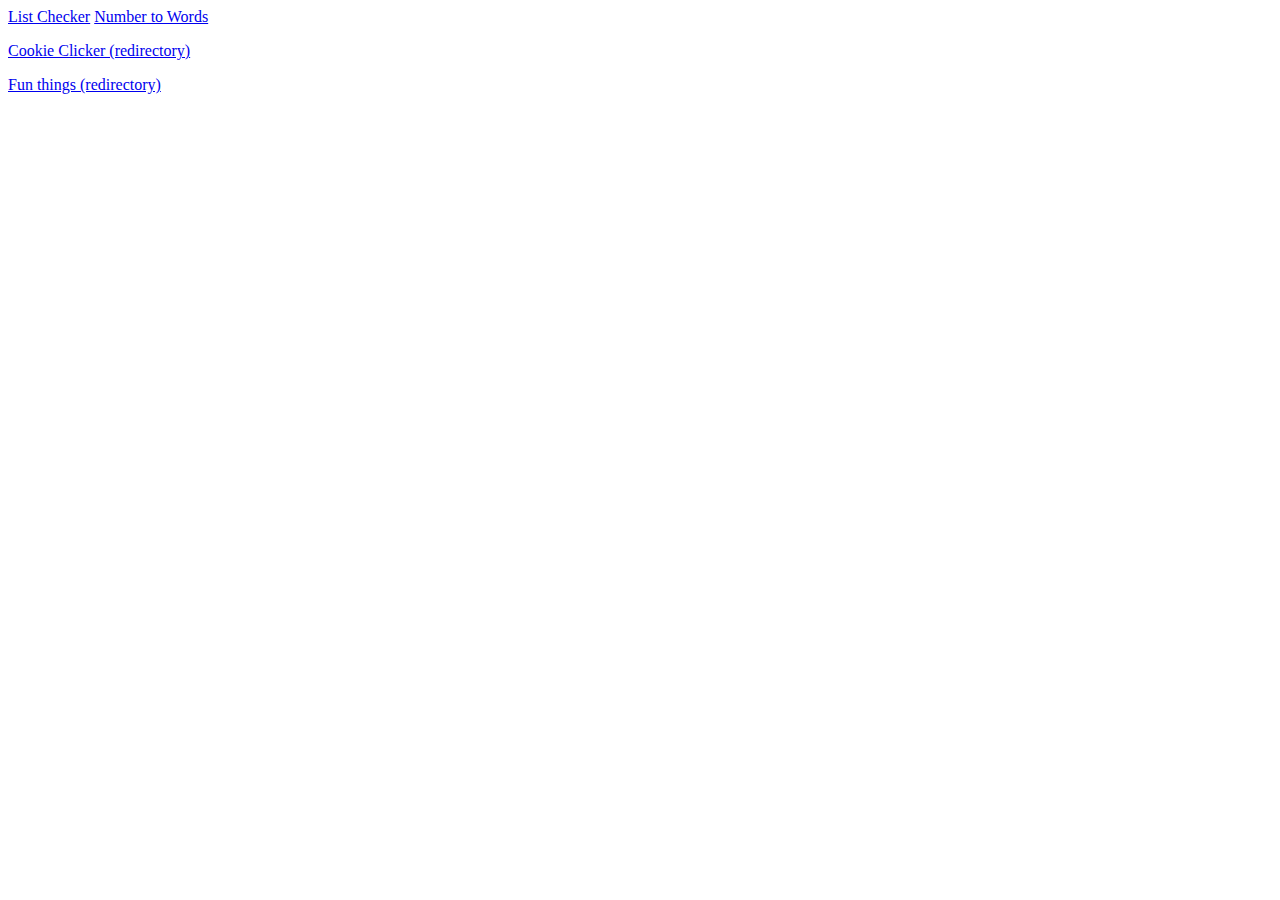
<file: index.html>
<!DOCTYPE html>
<html>
  <head>
	<title>Tools</title>
    <link href="style.css" rel="stylesheet" type="text/css"/>
	<link rel="shortcut icon" type="image/x-icon" href="favicon.ico">
  </head>
  <body>
	<a href="./listchck.html">List Checker</a>
    <a href="./numbertoletters.html">Number to Words</a>
    <p><a href="./cookieclicker.html">Cookie Clicker (redirectory)</a></p>
		<p><a href="./fun.html">Fun things (redirectory)</p>
    <script src="https://code.jquery.com/jquery-3.5.1.min.js" integrity="sha256-9/aliU8dGd2tb6OSsuzixeV4y/faTqgFtohetphbbj0=" crossorigin="anonymous"></script>
    <script src="script.js"></script>
  </body>
</html>
</file>
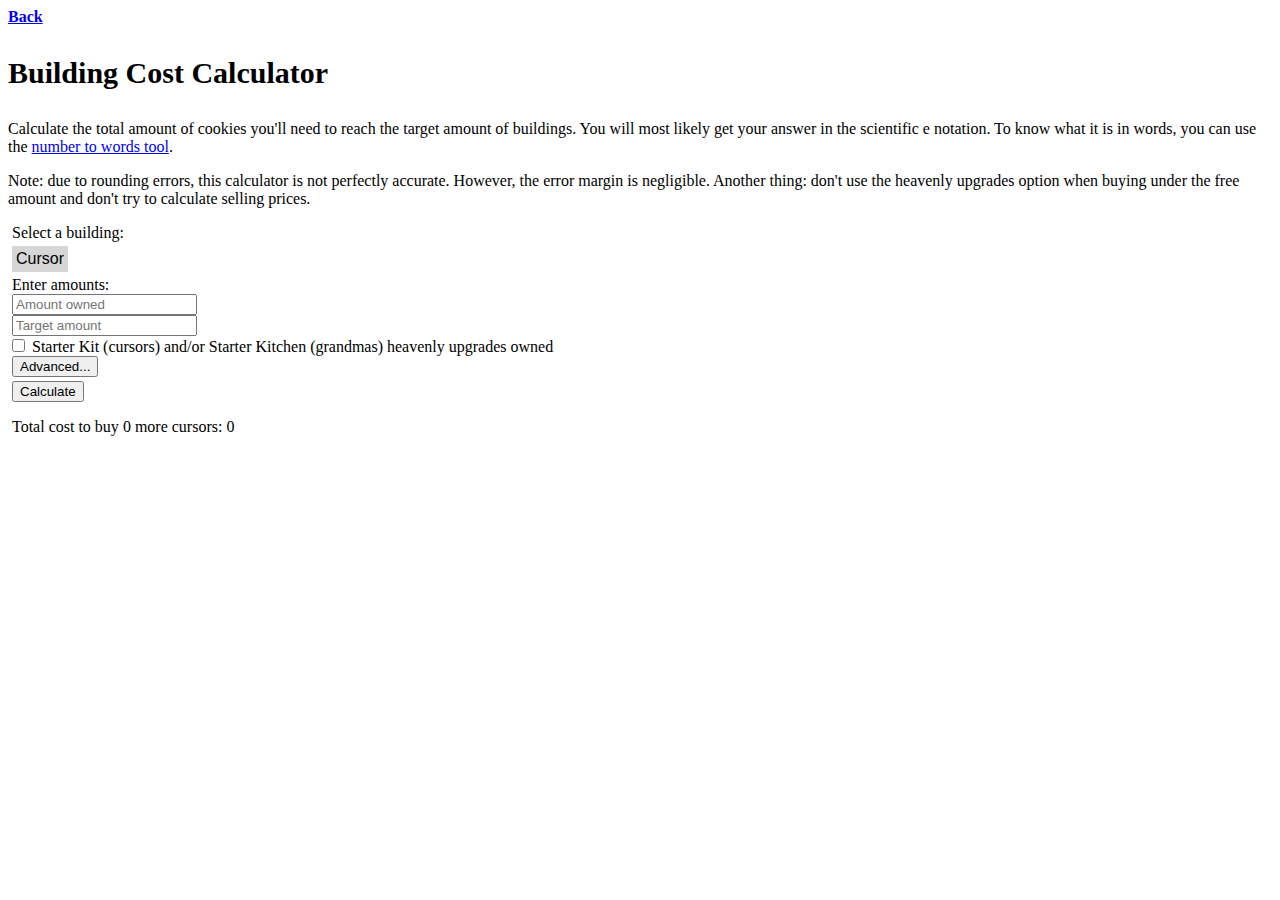
<file: buildingcost.html>
<!DOCTYPE html>
<html>

<head>
	<title>Building Cost Calculator</title>
	<link href="style.css" rel="stylesheet" type="text/css" />
	<link rel="stylesheet" href="https://stackpath.bootstrapcdn.com/bootstrap/4.5.0/css/bootstrap.min.css"
		integrity="sha384-9aIt2nRpC12Uk9gS9baDl411NQApFmC26EwAOH8WgZl5MYYxFfc+NcPb1dKGj7Sk" crossorigin="anonymous">
	<link rel="shortcut icon" type="image/x-icon" href="cc_favicon.ico">
</head>

<body>
	<a href="./cookieclicker.html"><b>Back</b></a>
	<p class="title">Building Cost Calculator</p>
	<p>Calculate the total amount of cookies you'll need to reach the target amount of buildings. You will most likely get
		your answer in the scientific e notation. To know what it is in words, you can use the <a
			href="./numbertoletters.html" id="numberToWordsLink">number to words tool</a>.</p>
	<p>Note: due to rounding errors, this calculator is not
		perfectly accurate. However, the error margin is negligible. Another thing: don't use the heavenly upgrades option
		when buying under the free amount and don't try to calculate selling prices.</p>
	<div class="fourpxmarginleft">Select a building:</div>
	<div class="dropdown">
		<button onclick="dropdown()" class="dropbtn" id="buildingSelectbtn">Cursor</button>
		<div id="dropdownMenu" class="dropdown-content">
			<button onclick="selBuilding('Cursor')">Cursor</button>
			<button onclick="selBuilding('Grandma')">Grandma</button>
			<button onclick="selBuilding('Farm')">Farm</button>
			<button onclick="selBuilding('Mine')">Mine</button>
			<button onclick="selBuilding('Factory')">Factory</button>
			<button onclick="selBuilding('Bank')">Bank</button>
			<button onclick="selBuilding('Temple')">Temple</button>
			<button onclick="selBuilding('Wizard Tower')">Wizard Tower</button>
			<button onclick="selBuilding('Shipment')">Shipment</button>
			<button onclick="selBuilding('Alchemy Lab')">Alchemy Lab</button>
			<button onclick="selBuilding('Portal')">Portal</button>
			<button onclick="selBuilding('Time Machine')">Time Machine</button>
			<button onclick="selBuilding('Antimatter Condenser')">Antimatter Condenser</button>
			<button onclick="selBuilding('Prism')">Prism</button>
			<button onclick="selBuilding('Chancemaker')">Chancemaker</button>
			<button onclick="selBuilding('Fractal Engine')">Fractal Engine</button>
			<button onclick="selBuilding('Javascript Console')">Javascript Console</button>
			<button onclick="selBuilding('Idleverse')">Idleverse</button>
			<button onclick="selBuilding('Cortex Baker')">Cortex Baker</button>
			<button onclick="selBuilding('You')">You</button>
		</div>
	</div>
	<div class="fourpxmarginleft">Enter amounts:</div>
	<input id="amountOwnedInput" class="fourpxmarginleft" type="number" placeholder="Amount owned"></input>
	<br>
	<input id="targetAmountInput" class="fourpxmarginleft" type="number" placeholder="Target amount"></input>
	<br>
	<label>
		<input type="checkbox" id="starterHUowned" class="fourpxmarginleft">
		Starter Kit (cursors) and/or Starter Kitchen (grandmas) heavenly upgrades owned
	</label>
	<br>
	<button id="advancedBtn" type="button" class="btn btn-outline-secondary btn-sm fourpxmarginleft"
		onclick="advanced()">Advanced...</button>
	<div id="advanced" class="fourpxmarginleft">

		<label><input type="checkbox" id="seasonSavings" class="cheaperBldns" data-multiplier="0.99">Season Savings upgrade owned (1%)</label>
		<br>
		<label><input type="checkbox" id="santasDominion" class="cheaperBldns" data-multiplier="0.99">Santa's Dominion upgrade owned (1%)</label>
		<br>
		<label><input type="checkbox" id="fabergeEgg" class="cheaperBldns" data-multiplier="0.99">Faberge Egg upgrade owned (1%)</label>
		<br>


		<span>Building fortune upgrades owned (7%): </span>
		<label><input type="checkbox" id="f1">#001 (cursors)</label>
		<label><input type="checkbox" id="f2">#002 (grandmas)</label>
		<label><input type="checkbox" id="f3">#003 (farms)</label>
		<label><input type="checkbox" id="f4">#004 (mines)</label>
		<label><input type="checkbox" id="f5">#005 (factories)</label>
		<label><input type="checkbox" id="f6">#006 (banks)</label>
		<label><input type="checkbox" id="f7">#007 (temples)</label>
		<label><input type="checkbox" id="f8">#008 (wizard towers)</label>
		<label><input type="checkbox" id="f9">#009 (shipments)</label>
		<label><input type="checkbox" id="f10">#010 (alchemy labs)</label>
		<label><input type="checkbox" id="f11">#011 (portals)</label>
		<label><input type="checkbox" id="f12">#012 (time machines)</label>
		<label><input type="checkbox" id="f13">#013 (antimatter condensers)</label>
		<label><input type="checkbox" id="f14">#014 (prisms)</label>
		<label><input type="checkbox" id="f15">#015 (chancemakers)</label>
		<label><input type="checkbox" id="f16">#016 (fractal engines)</label>
		<label><input type="checkbox" id="f17">#017 (javascript consoles)</label>
		<label><input type="checkbox" id="f18">#018 (idleverses)</label>
		<label><input type="checkbox" id="f19">#019 (cortex bakers)</label>
		<label><input type="checkbox" id="f20">#020 (you)</label>
		<br>
		<label><input type="checkbox" id="f100" class="cheaperBldns" data-multiplier="0.99">Fortune #100 upgrade owned (1%)</label>
		<br>
		<label><input type="checkbox" id="divineDiscount" class="cheaperBldns" data-multiplier="0.99">Divine Discount heavenly upgrade owned (1%)</label>
		<br>
		<label><input type="checkbox" id="everythingMustGo" class="cheaperBldns" data-multiplier="0.95">Everything Must Go effect is active (5%)</label>
		<br>
		<label><input type="checkbox" id="summonCraftyPixies" class="cheaperBldns" data-multiplier="0.98">Crafty Pixies effect is active (2%)</label>
		<br>
		<span>Dotjeiess slotted in:</span>
		<label><input type="checkbox" id="dotjeiessDiamond" class="cheaperBldns" data-multiplier="0.93">Diamond (7%)</label>
		<label><input type="checkbox" id="dotjeiessRuby" class="cheaperBldns" data-multiplier="0.95">Ruby (5%)</label>
		<label><input type="checkbox" id="dotjeiessJade" class="cheaperBldns" data-multiplier="0.98">Jade (2%)</label>
		<br>
		<span>Dragon auras active:</span>
		<label><input type="checkbox" id="fierceHoarder" class="cheaperBldns" data-multiplier="0.98">Fierce Hoarder (2%)</label>
		<label><input type="checkbox" id="realityBending" class="cheaperBldns" data-multiplier="0.998">Reality Bending (0.2%)</label>
		<label><input type="checkbox" id="bothAuras" class="cheaperBldns" data-multiplier="0.978">Both (2.2%)</label>
		<br>
		<span>Total garden discount (%): </span><input id="gardenBoost" type="number" min="0" max="100" value="0"></input>
	</div>
	<br>
	<button id="bldnCostBtn" type="button" class="btn btn-primary fourpxmarginleft"
		onclick="calculateBuildingCost()">Calculate</button>
	<p class="fourpxmarginleft">Total cost to buy <span id="amtToBuy">0</span> more <span
			id="buildingsName">cursors</span>: <span id="calculatedCost">0</span></p>
	</div>
	<script src="https://code.jquery.com/jquery-3.5.1.min.js"
		integrity="sha256-9/aliU8dGd2tb6OSsuzixeV4y/faTqgFtohetphbbj0=" crossorigin="anonymous"></script>
	<script src="script.js"></script>
</body>

</html>
</file>
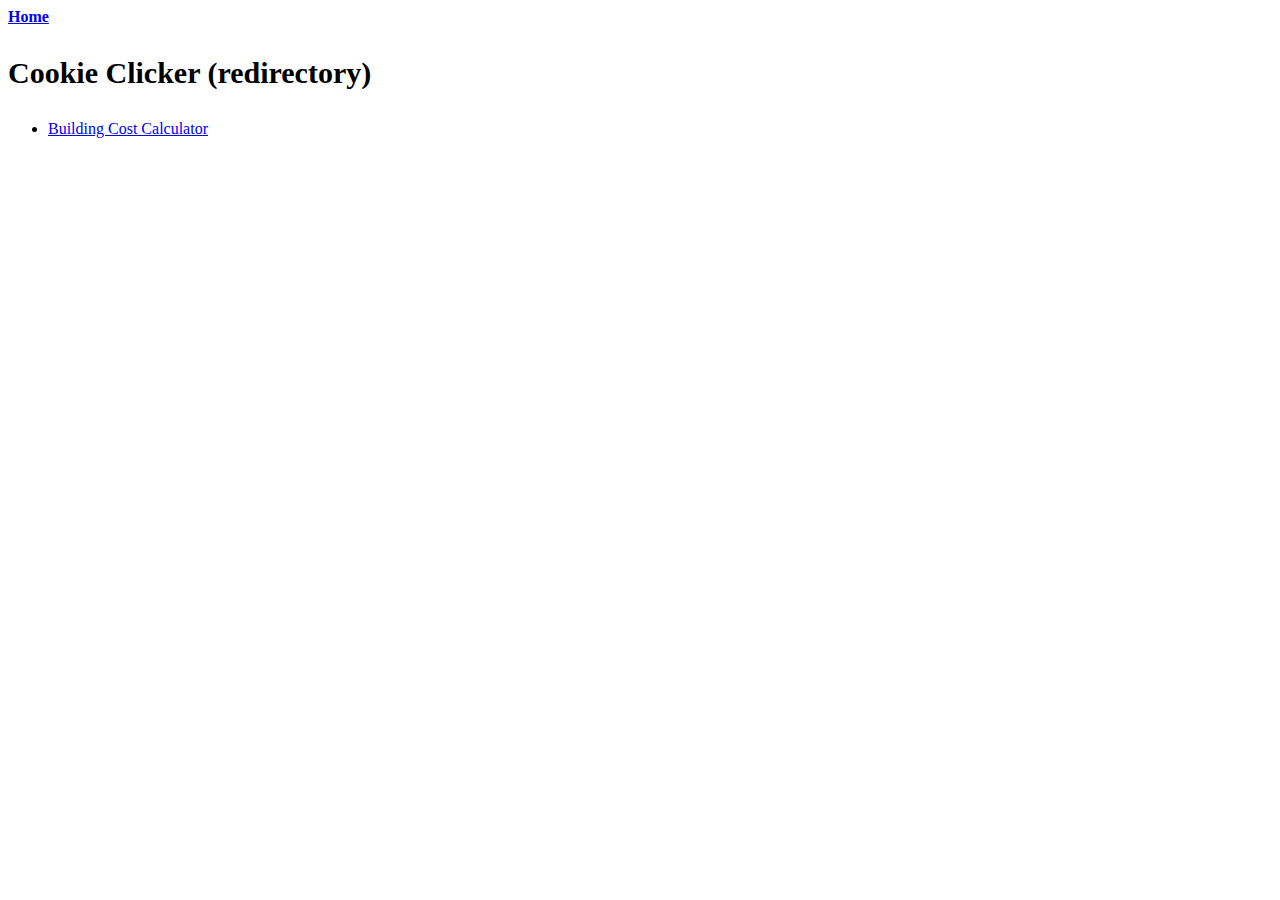
<file: cookieclicker.html>
<!DOCTYPE html>
<html>
	<head>
		<title>Cookie Clicker (redirectory)</title>
		<link href="style.css" rel="stylesheet" type="text/css"/>
		<link rel="stylesheet" href="https://stackpath.bootstrapcdn.com/bootstrap/4.5.0/css/bootstrap.min.css" integrity="sha384-9aIt2nRpC12Uk9gS9baDl411NQApFmC26EwAOH8WgZl5MYYxFfc+NcPb1dKGj7Sk" crossorigin="anonymous">
		<link rel="shortcut icon" type="image/x-icon" href="cc_favicon.ico">
	</head>
	<body>
		<a href="./index.html"><b>Home</b></a>
		<p class="title">Cookie Clicker (redirectory)</p>
		<ul>
			<li><a href="./buildingcost.html">Building Cost Calculator</a></li>
		</ul>
		
		<script src="https://code.jquery.com/jquery-3.5.1.min.js" integrity="sha256-9/aliU8dGd2tb6OSsuzixeV4y/faTqgFtohetphbbj0=" crossorigin="anonymous"></script>
		<script src="script.js"></script>
	</body>
</html>
</file>
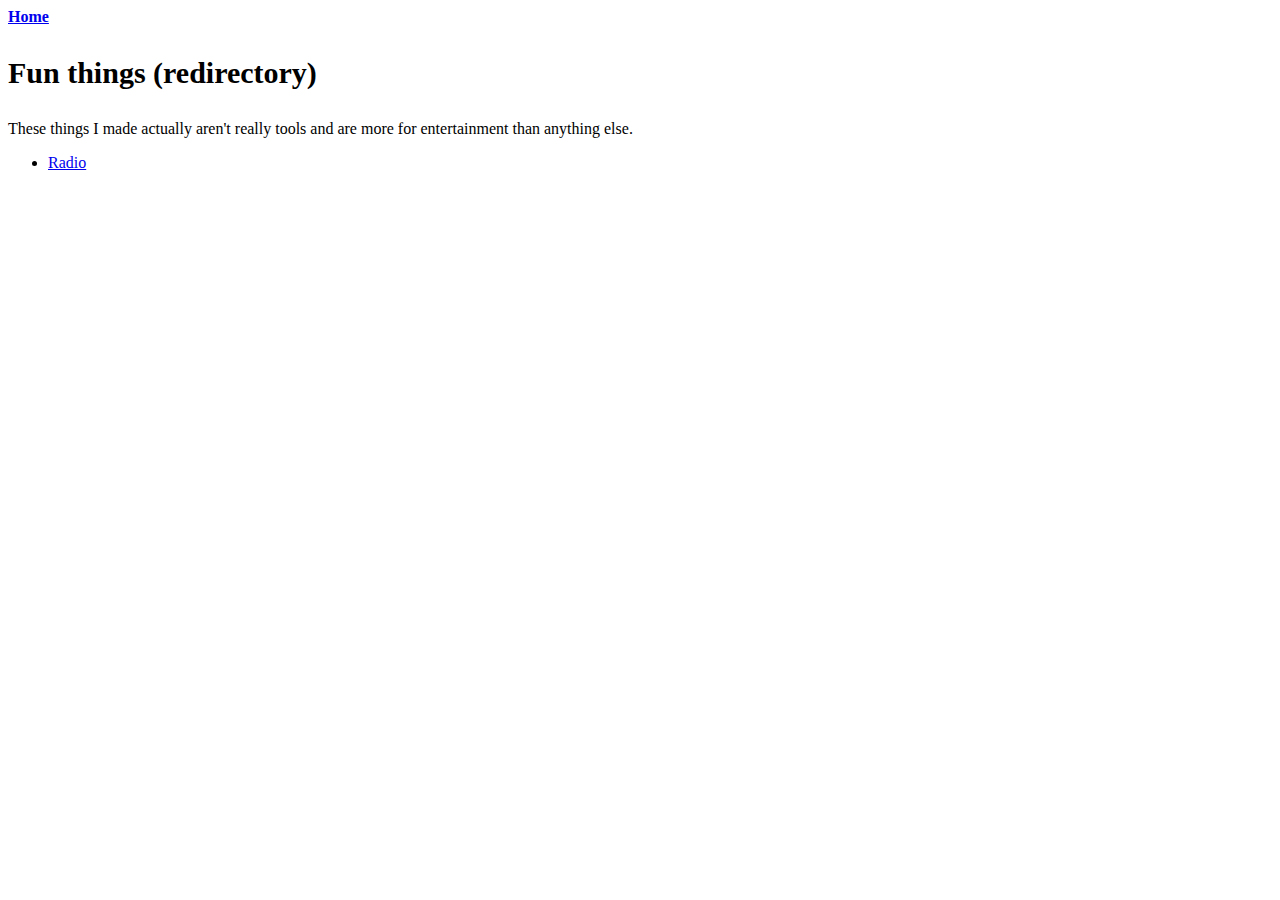
<file: fun.html>
<!DOCTYPE html>
<html>
	<head>
		<title>Fun things (redirectory)</title>
		<link href="style.css" rel="stylesheet" type="text/css"/>
		<link rel="stylesheet" href="https://stackpath.bootstrapcdn.com/bootstrap/4.5.0/css/bootstrap.min.css" integrity="sha384-9aIt2nRpC12Uk9gS9baDl411NQApFmC26EwAOH8WgZl5MYYxFfc+NcPb1dKGj7Sk" crossorigin="anonymous">
	</head>
	<body>
		<a href="./index.html"><b>Home</b></a>
		<p class="title">Fun things (redirectory)</p>
    <p>These things I made actually aren't really tools and are more for entertainment than anything else.</p>
		<ul>
			<li><a href="./radio.html">Radio</a></li>
		</ul>
		
		<script src="https://code.jquery.com/jquery-3.5.1.min.js" integrity="sha256-9/aliU8dGd2tb6OSsuzixeV4y/faTqgFtohetphbbj0=" crossorigin="anonymous"></script>
		<script src="script.js"></script>
	</body>
</html>
</file>
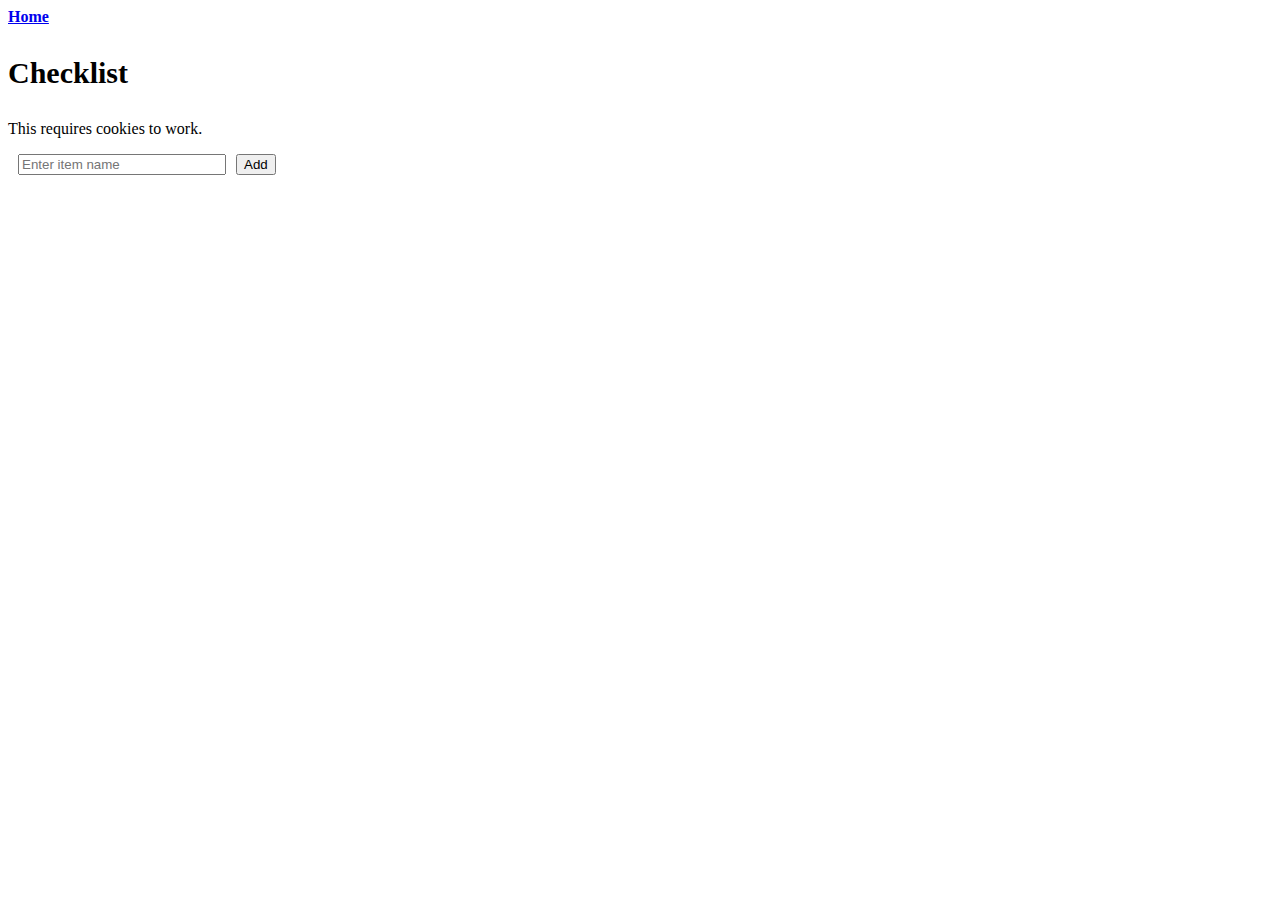
<file: listchck.html>
<!DOCTYPE html>
<html>
	<head>
		<title>List Checker</title>
		<link rel="stylesheet" href="https://stackpath.bootstrapcdn.com/bootstrap/4.5.0/css/bootstrap.min.css" integrity="sha384-9aIt2nRpC12Uk9gS9baDl411NQApFmC26EwAOH8WgZl5MYYxFfc+NcPb1dKGj7Sk" crossorigin="anonymous">
		<link href='./style.css' rel='stylesheet' type='text/css'/>
		<link rel="shortcut icon" type="image/x-icon" href="favicon.ico">
		<meta charset="UTF-8">
		<meta name="viewport" content="width=device-width, initial-scale=1.0">
	</head>
	<body>
		<a href='./index.html'><b>Home</b></a>
		<p class="title">Checklist</p>
		<p>This requires cookies to work.</p>


			<div id="listdiv">
				<input type="text" id="itemInput" placeholder="Enter item name" />
				<button id="addItem" class="btn btn-primary">Add</button>
			</div>
				<ul id="checklist"></ul>

		<script src="https://code.jquery.com/jquery-3.5.1.min.js" integrity="sha256-9/aliU8dGd2tb6OSsuzixeV4y/faTqgFtohetphbbj0=" crossorigin="anonymous"></script>
		<script src="script.js"></script>
	</body>
</html>
</file>
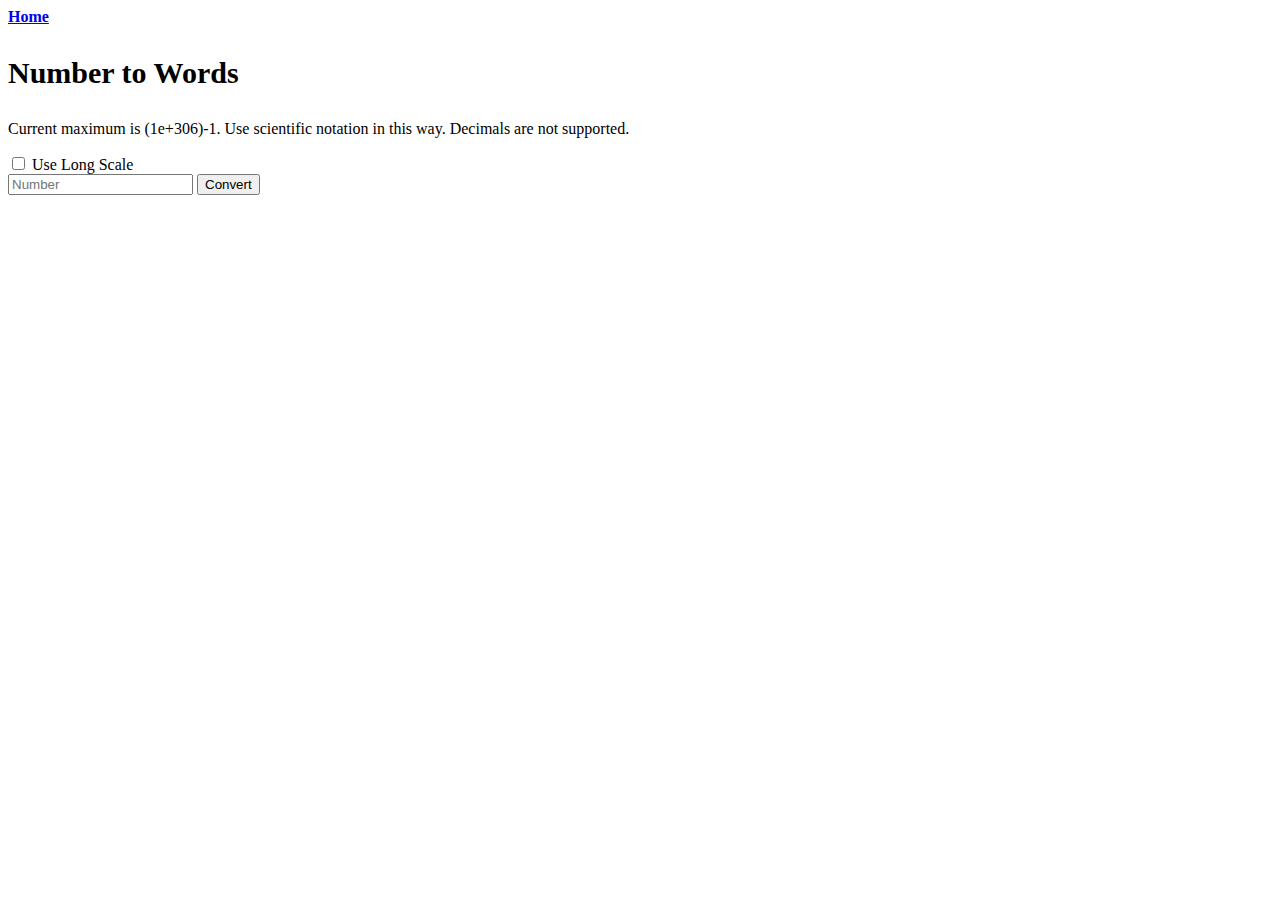
<file: numbertoletters.html>
<!DOCTYPE html>
<html>

<head>
	<title>Number to Words</title>
	<link rel="stylesheet" href="https://stackpath.bootstrapcdn.com/bootstrap/4.5.0/css/bootstrap.min.css" integrity="sha384-9aIt2nRpC12Uk9gS9baDl411NQApFmC26EwAOH8WgZl5MYYxFfc+NcPb1dKGj7Sk" crossorigin="anonymous">
	<link href='./style.css' rel='stylesheet' type='text/css'/>
	<link rel="shortcut icon" type="image/x-icon" href="favicon.ico">
	<meta charset="UTF-8">
	<meta name="viewport" content="width=device-width, initial-scale=1.0">
</head>
	
<body>
	<a href="./index.html"><b>Home</b></a>
	<p class="title">Number to Words</p>
	<p class="subtitle">Current maximum is (1e+306)-1. Use scientific notation in this way. Decimals are not supported.</p>
	<div>
	<label>
			<input type="checkbox" id="scaleToggle">
			Use Long Scale
	</label>
	</div>
		<input id="numberInput" type="text" placeholder="Number"></input>
		<button id="convertBtn" type="button" class="btn btn-primary">Convert</button>
		<p id="result"></p>
	
	<script src="https://code.jquery.com/jquery-3.5.1.min.js" integrity="sha256-9/aliU8dGd2tb6OSsuzixeV4y/faTqgFtohetphbbj0=" crossorigin="anonymous"></script>
	<script src="script.js"></script>
</body>
</html>
</file>
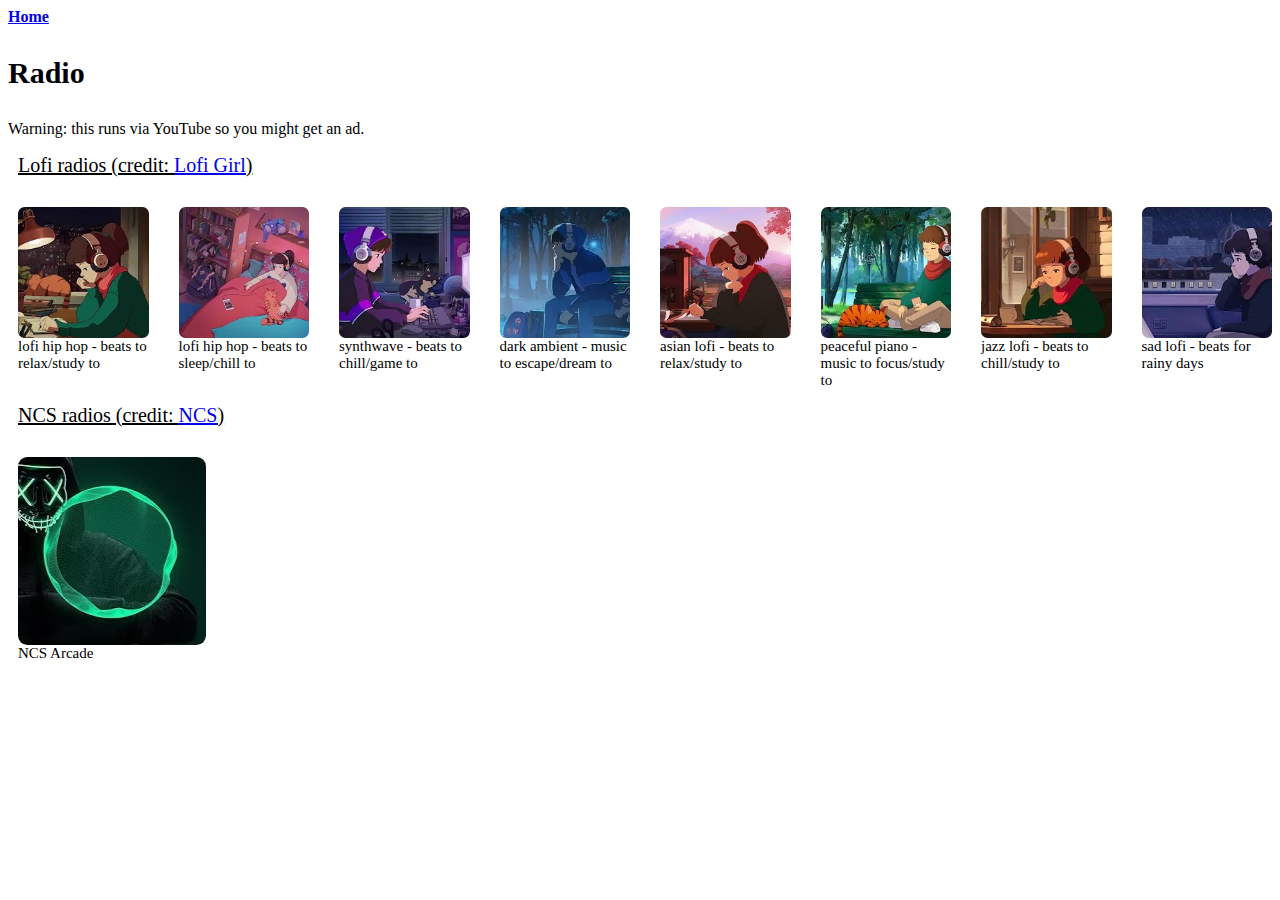
<file: radio.html>
<!DOCTYPE html>
<html>
	<head>
		<title>Radio</title>
		<link href="style.css" rel="stylesheet" type="text/css"/>
		<link rel="stylesheet" href="https://stackpath.bootstrapcdn.com/bootstrap/4.5.0/css/bootstrap.min.css" integrity="sha384-9aIt2nRpC12Uk9gS9baDl411NQApFmC26EwAOH8WgZl5MYYxFfc+NcPb1dKGj7Sk" crossorigin="anonymous">
		<meta charset="UTF-8">
		<meta name="viewport" content="width=device-width, initial-scale=1.0">
	</head>
	<body>
		<!-- <button onclick="stopAll()">Stop playing</button> -->
		<a href="./index.html"><b>Home</b></a>
		<p class="title">Radio</p>
		<p>Warning: this runs via YouTube so you might get an ad.</p>
		<p class="radiocategory">Lofi radios (credit: <a href="https://www.youtube.com/@LofiGirl">Lofi Girl</a>)</p>
		<div class="general-radio-container">
			<div class="image-container">	
				<img src="./radiocovers/relaxstudy.png" id="cover0" onclick="toggleVideo(0)" class="radioCover">
				<img src="./pause.png" id="pause0" class="playing-gif">
				<div class="radiodesc">lofi hip hop - beats to relax/study to</div>
			</div>
			<div class="image-container">
				<img src="./radiocovers/sleepchill.png" id="cover1" onclick="toggleVideo(1)" class="radioCover">
				<img src="./pause.png" id="pause1" class="playing-gif">
				<div class="radiodesc">lofi hip hop - beats to sleep/chill to</div>
			</div>
			<div class="image-container">
				<img src="./radiocovers/synthwave.png" id="cover2" onclick="toggleVideo(2)" class="radioCover">
				<img src="./pause.png" id="pause2" class="playing-gif">
				<div class="radiodesc">synthwave - beats to chill/game to</div>
			</div>
			<div class="image-container">
				<img src="./radiocovers/darkambient.png" id="cover4" onclick="toggleVideo(4)" class="radioCover">
				<img src="./pause.png" id="pause4" class="playing-gif">
				<div class="radiodesc">dark ambient - music to escape/dream to</div>
			</div>
			<div class="image-container">
				<img src="./radiocovers/asianlofi.png" id="cover5" onclick="toggleVideo(5)" class="radioCover">
				<img src="./pause.png" id="pause5" class="playing-gif">
				<div class="radiodesc">asian lofi - beats to relax/study to</div>
			</div>
			<div class="image-container">
				<img src="./radiocovers/peacefulpiano.png" id="cover6" onclick="toggleVideo(6)" class="radioCover">
				<img src="./pause.png" id="pause6" class="playing-gif">
				<div class="radiodesc">peaceful piano - music to focus/study to</div>
			</div>
			<div class="image-container">
				<img src="./radiocovers/jazzlofi.png" id="cover7" onclick="toggleVideo(7)" class="radioCover">
				<img src="./pause.png" id="pause7" class="playing-gif">
				<div class="radiodesc">jazz lofi - beats to chill/study to</div>
			</div>
			<div class="image-container">
				<img src="./radiocovers/sadlofi.png" id="cover8" onclick="toggleVideo(8)" class="radioCover">
				<img src="./pause.png" id="pause8" class="playing-gif">
				<div class="radiodesc">sad lofi - beats for rainy days</div>
			</div>
		</div>

		<p class="radiocategory">NCS radios (credit: <a href="https://www.youtube.com/@NoCopyrightSounds">NCS</a>)</p>
		<div class="general-radio-container">
			<div class="image-container">	
				<img src="./radiocovers/ncsarcade.png" id="cover3" onclick="toggleVideo(3)" class="radioCover">
				<img src="./pause.png" id="pause3" class="playing-gif">
				<div class="radiodesc">NCS Arcade</div>
			</div>
		</div>
		<div id="players">
				<div id="player0" class="hidden-video"></div>
				<div id="player1" class="hidden-video"></div>
				<div id="player2" class="hidden-video"></div>
				<div id="player3" class="hidden-video"></div>
				<div id="player4" class="hidden-video"></div>
				<div id="player5" class="hidden-video"></div>
				<div id="player6" class="hidden-video"></div>
				<div id="player7" class="hidden-video"></div>
				<div id="player8" class="hidden-video"></div>
		</div>
		
		<script src="https://code.jquery.com/jquery-3.5.1.min.js"></script>
		<script src="script.js"></script>
	</body>
</html>
</file>
<file: style.css>
.title {
	font-size: 30px;
	font-weight: bold;
}

#convertBtn {

}

#checklist {
	margin-left: -40px;
}

#itemInput {
	width: 200px;
	margin-left: 10px;
}

#addItem {
	margin-left: 10px;
}

#listdiv {
	display: flex;
	align-items: center;
	margin-bottom: 10px;
}

#checklist li.checked {
		background-color: lightgreen;
}

#checklist li {
	background-color: pink;
}


#checklist li {
		display: flex; 
		align-items: center; 
		padding: 5px 0; 
}


#checklist li input[type="checkbox"] {
		margin-right: 10px;
		margin-left: 10px;
}


#checklist li span {
		flex-grow: 1; 
}


button.remove {
		background-color: gray;
		color: white;
		border: none;
		cursor: pointer;
		padding: 5px 10px; 
		height: 30px; 
		display: inline-flex; 
		align-items: center; 
		justify-content: center;
		margin-right: 15px;
		border-radius: 3px;;
}
button.remove:hover {
	background-color: red;
}

.fourpxmarginleft {
	margin-left: 4px;
}

#bldnCostBtn {
	margin-top: 4px;
}

/*Dropdown*/

.dropbtn {
	background-color: #d6d6d6;
	color: black;
	padding: 4px;
	margin: 4px;
	font-size: 16px;
	border: none;
	cursor: pointer;
}

.dropbtn:hover, .dropbtn:focus {
	background-color: #9e9e9e;
}

.dropdown {
	position: relative;
	display: inline-block;
}

.dropdown-content {
	display: none;
	position: absolute;
	background-color: #f1f1f1;
	min-width: 260px;
	box-shadow: 0px 8px 16px 0px rgba(0,0,0,0.2);
	z-index: 1;
}


.dropdown-content button {
	color: black;
	margin: 4px;
	padding: 2px;
	text-decoration: none;
}


.dropdown-content button:hover {background-color: #ddd;}

.show {display:block;}

/*Building Cost Calculator: advanced*/
#advanced {
	display: none;
}

#advanced.showAdvanced {
	display: block;
}

#advanced label {
	line-height: 1.2;
	margin-bottom: 2px;
}

#advanced input[type="checkbox"] {
	margin-right: 5px;
}

/*Radio*/
.hidden-video {
		width: 0;
		height: 0;
		visibility: hidden;
}

.radioCover {
	transition: filter 0.5s ease-in-out;
	border-radius: 5%;
	display: block;
	width: 100%;
	height: auto;
}

.playing {filter: brightness(70%);}

.radioCover:hover {
	filter: brightness(70%);
}

.image-container {
	position: relative;
	margin-left: 10px;
	margin-top: 10px;
	display: flex;
	flex-direction: column;
	width: 188px;
}

.playing-gif {
	position: absolute;
	top: 94px;
	left: 94px;
	transform: translate(-50%, -50%);
	width: 20%;
	height: auto;
	opacity: 0;
	visibility: hidden;
	transition: opacity 0.5s ease-in-out, visibility 0.5s ease-in-out;
	z-index: 2;
	pointer-events: none;
}

.show-playing-gif {
	opacity: 1;
	visibility: visible;
}

.radiocategory {
	margin-left: 10px;
	margin-top: 15px;
	font-size: 20px;
	text-decoration: underline;
}

.radiodesc {
	font-size: 15px;
	word-wrap: break-word;
}

.general-radio-container {
	display: flex;
	gap: 20px;
	align-items: start;
}
</file>
